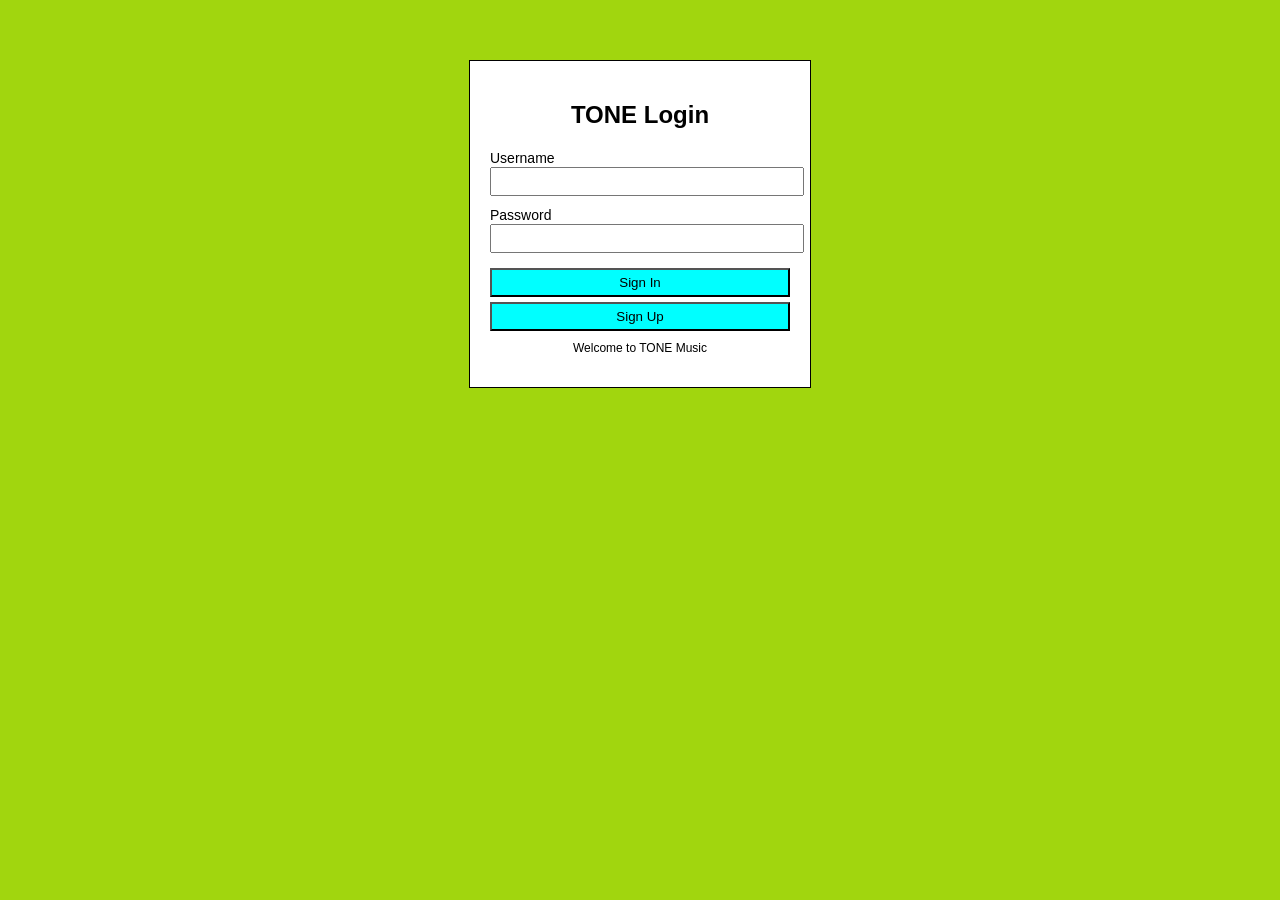
<file: index.html>
<!DOCTYPE html>
<html>
<head>
    <title>TONE Login</title>

    <style>
        body {
            font-family: Arial;
            background-color: #a1d60e;
        }

        .form {
            width: 300px;
            margin: 60px auto;
            padding: 20px;
            background-color: white;
            border: 1px solid black;
        }

        h2 {
            text-align: center;
        }

        label {
            font-size: 14px;
        }

        input {
            width: 100%;
            padding: 5px;
            margin-bottom: 10px;
        }

        button {
            width: 100%;
            padding: 5px;
            margin-top: 5px;
            background-color: aqua;
        }

        .note {
            text-align: center;
            font-size: 12px;
            margin-top: 10px;
        }
    </style>
</head>

<body>

    <div class="form">
        <h2>TONE Login</h2>

        <form action="toneonlinewebsite.html" method="GET">
            <label>Username</label>
            <input type="text" name="uname">

            <label>Password</label>
            <input type="password" name="password">

            <button type="submit">Sign In</button>
        </form>

        <form action="tonesignup.html" method="GET">
            <button type="submit">Sign Up</button>
        </form>

        <p class="note">Welcome to TONE Music</p>
    </div>

</body>
</html>
</file>
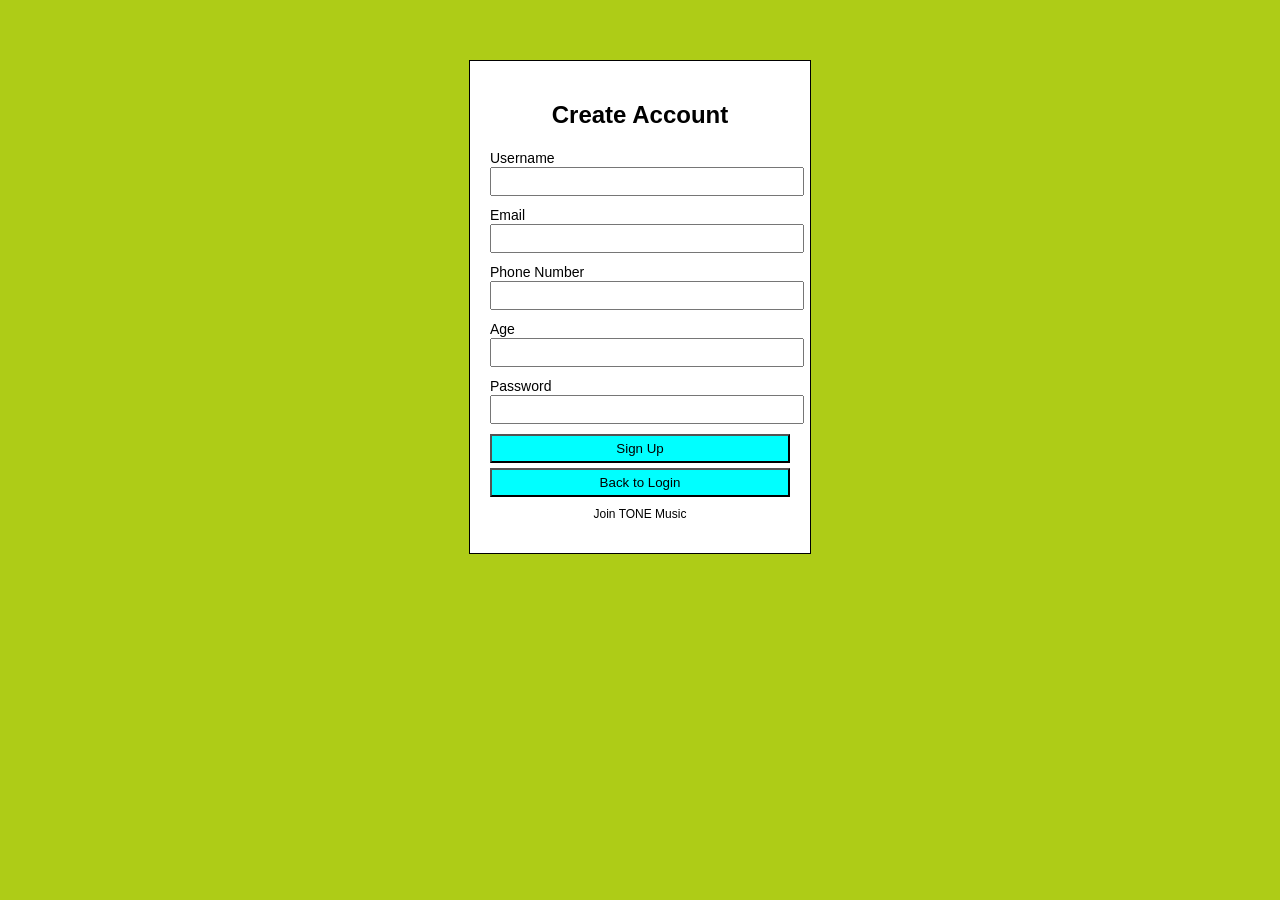
<file: tonesignup.html>
<!DOCTYPE html>
<html>
<head>
    <title>TONE Sign Up</title>

    <style>
        body {
            font-family: Arial;
            background-color: #aecc17;
        }

        .form {
            width: 300px;
            margin: 60px auto;
            padding: 20px;
            background-color: white;
            border: 1px solid black;
        }

        h2 {
            text-align: center;
        }

        label {
            font-size: 14px;
        }

        input {
            width: 100%;
            padding: 5px;
            margin-bottom: 10px;
        }

        button {
            width: 100%;
            padding: 5px;
            background-color: aqua;
        }

        .login-btn {
            margin-top: 5px;
        }

        .note {
            text-align: center;
            font-size: 12px;
            margin-top: 10px;
        }
    </style>
</head>

<body>

    <div class="form">
        <h2>Create Account</h2>

        <form action="toneonlinewebsite.html" method="GET">

            <label>Username</label>
            <input type="text" required>

            <label>Email</label>
            <input type="email" required>

            <label>Phone Number</label>
            <input type="tel" required>

            <label>Age</label>
            <input type="number" required>

            <label>Password</label>
            <input type="password" required>

            <button type="submit">Sign Up</button>
        </form>

        <form action="toneforms.html" method="GET">
            <button type="submit" class="login-btn">Back to Login</button>
        </form>

        <p class="note">Join TONE Music</p>
    </div>

</body>
</html>
</file>
